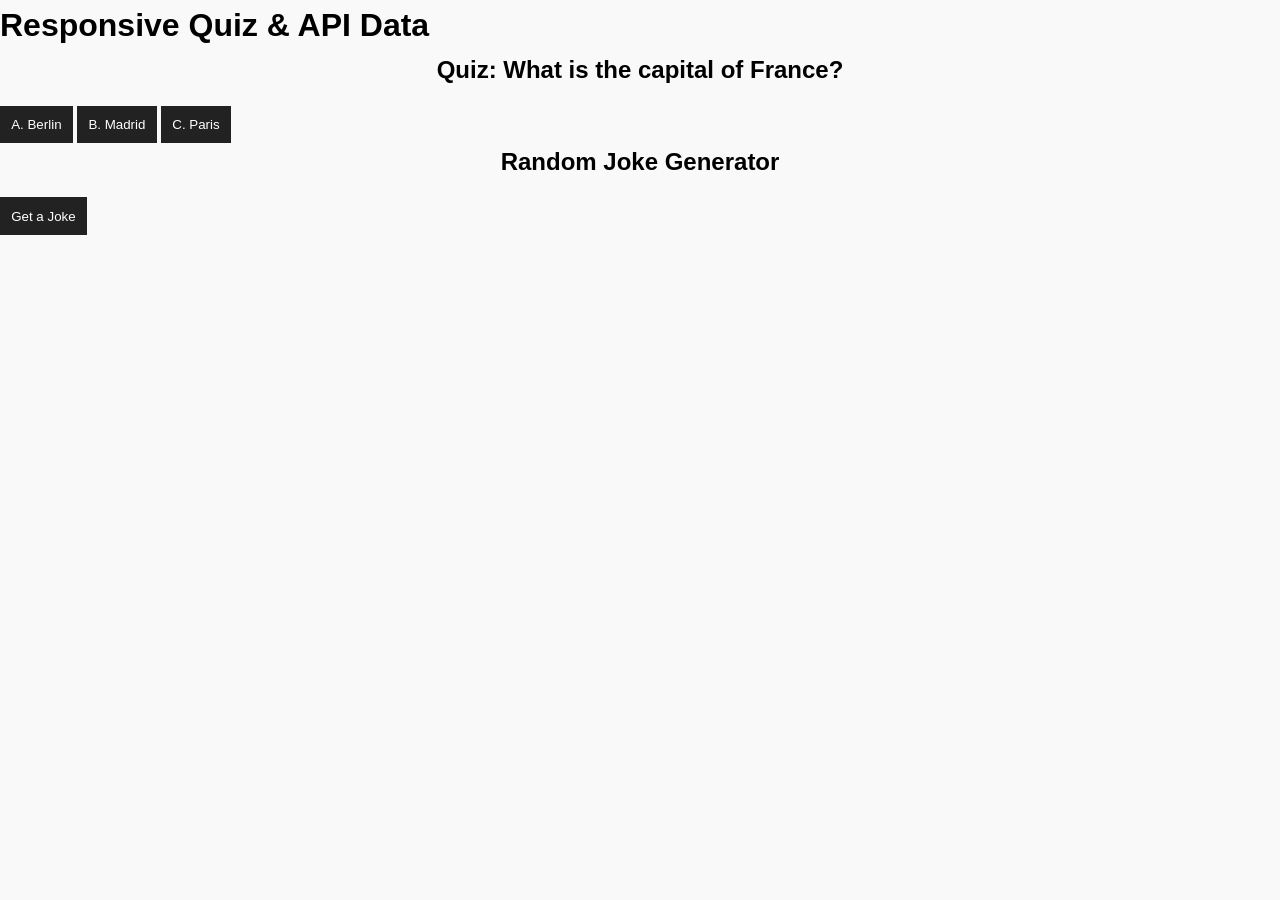
<file: index.html>
<!DOCTYPE html>
<html lang="en">
<head>
  <meta charset="UTF-8">
  <meta name="viewport" content="width=device-width, initial-scale=1.0">
  <title>Advanced Styling & JavaScript</title>
  <link rel="stylesheet" href="style.css">
</head>
<body>
  <h1>Responsive Quiz & API Data</h1>

  <!-- Interactive Quiz -->
  <div class="quiz">
    <h2>Quiz: What is the capital of France?</h2>
    <button onclick="checkAnswer('a')">A. Berlin</button>
    <button onclick="checkAnswer('b')">B. Madrid</button>
    <button onclick="checkAnswer('c')">C. Paris</button>
    <p id="quiz-result"></p>
  </div>

  <!-- API Data Fetch -->
  <div class="api-section">
    <h2>Random Joke Generator</h2>
    <button onclick="getJoke()">Get a Joke</button>
    <p id="joke"></p>
  </div>

  <script src="script.js"></script>
</body>
</html>
</file>
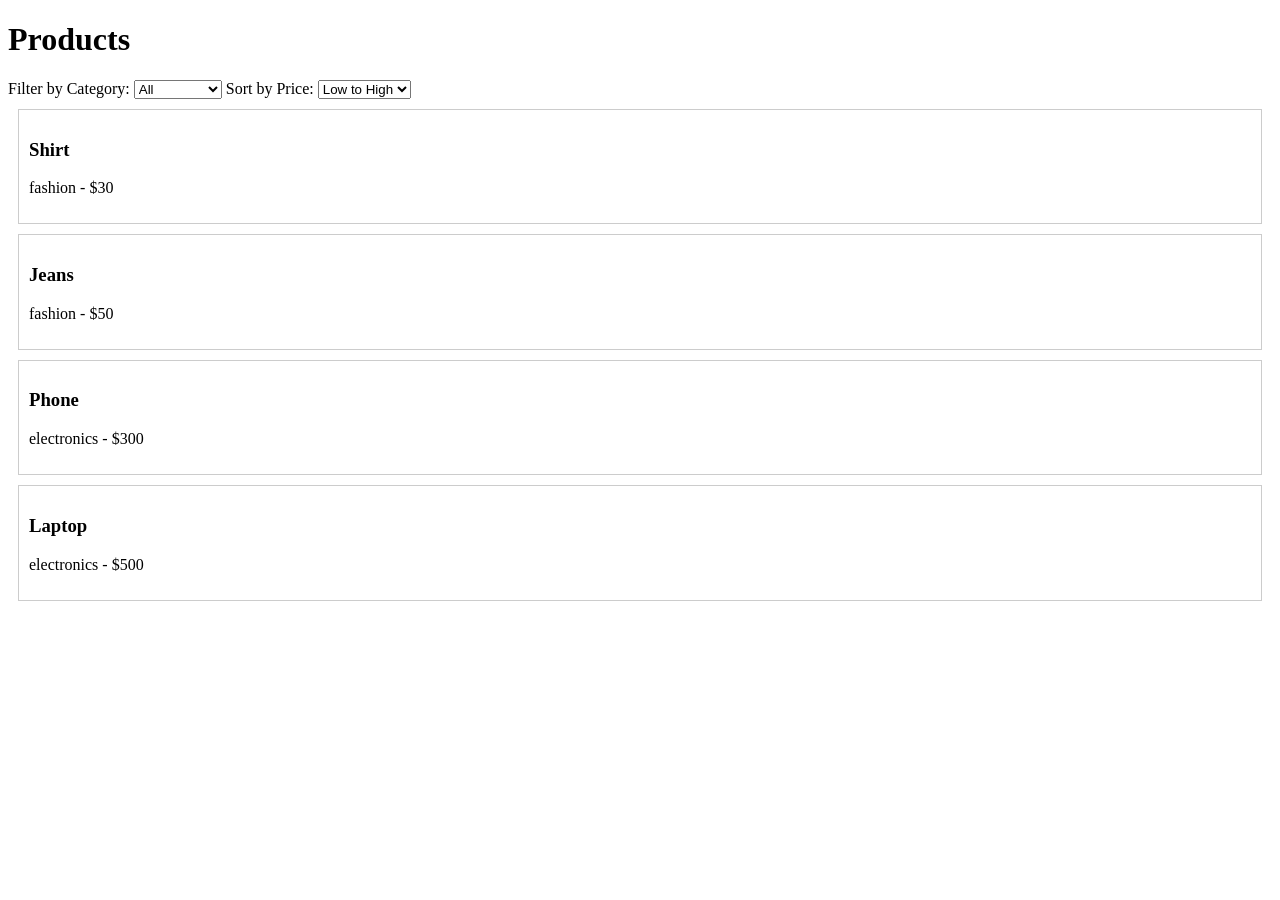
<file: products.html>
<!DOCTYPE html>
<html>
<head>
  <title>Product Filter</title>
  <style>
    .product { border: 1px solid #ccc; padding: 10px; margin: 10px; }
  </style>
</head>
<body>
  <h1>Products</h1>

  <label for="category">Filter by Category:</label>
  <select id="category" onchange="renderProducts()">
    <option value="all">All</option>
    <option value="electronics">Electronics</option>
    <option value="fashion">Fashion</option>
  </select>

  <label for="sort">Sort by Price:</label>
  <select id="sort" onchange="renderProducts()">
    <option value="asc">Low to High</option>
    <option value="desc">High to Low</option>
  </select>

  <div id="products"></div>

  <script>
    const productData = [
      { name: "Laptop", category: "electronics", price: 500 },
      { name: "Shirt", category: "fashion", price: 30 },
      { name: "Phone", category: "electronics", price: 300 },
      { name: "Jeans", category: "fashion", price: 50 }
    ];

    function renderProducts() {
      const category = document.getElementById("category").value;
      const sort = document.getElementById("sort").value;

      let filtered = productData.filter(p => category === "all" || p.category === category);
      filtered.sort((a, b) => sort === "asc" ? a.price - b.price : b.price - a.price);

      const container = document.getElementById("products");
      container.innerHTML = filtered.map(p => 
        `<div class="product"><h3>${p.name}</h3><p>${p.category} - $${p.price}</p></div>`
      ).join("");
    }

    renderProducts();
  </script>
</body>
</html>
</file>
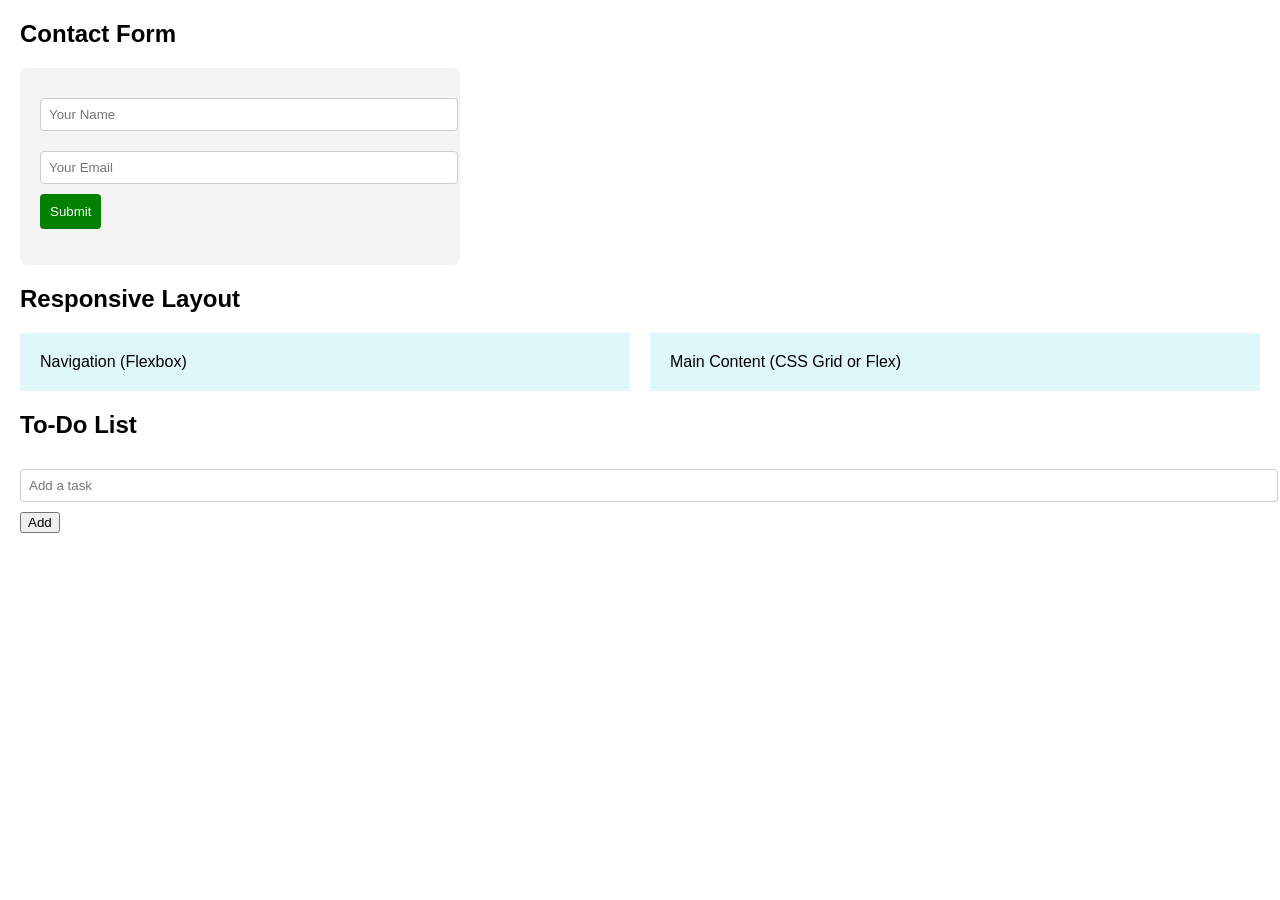
<file: task2.html>
<!DOCTYPE html>
<html lang="en">
<head>
  <meta charset="UTF-8">
  <meta name="viewport" content="width=device-width, initial-scale=1.0">
  <title>Intermediate HTML, CSS, JS Task</title>
  <style>
    body {
      font-family: Arial, sans-serif;
      margin: 20px;
    }
    form {
      background: #f4f4f4;
      padding: 20px;
      max-width: 400px;
      border-radius: 8px;
    }
    input[type="text"], input[type="email"] {
      width: 100%;
      padding: 8px;
      margin: 10px 0;
      border: 1px solid #ccc;
      border-radius: 4px;
    }
    input[type="submit"] {
      background: green;
      color: white;
      padding: 10px;
      border: none;
      border-radius: 4px;
      cursor: pointer;
    }
    .container {
      display: flex;
      flex-wrap: wrap;
      gap: 20px;
    }
    .box {
      flex: 1 1 300px;
      background: #e0f7fa;
      padding: 20px;
    }
    #todo-list li {
      margin: 5px 0;
    }
    @media (max-width: 600px) {
      .container {
        flex-direction: column;
      }
    }
  </style>
</head>
<body>

  <h2>Contact Form</h2>
  <form id="contactForm">
    <input type="text" id="name" placeholder="Your Name" required>
    <input type="email" id="email" placeholder="Your Email" required>
    <input type="submit" value="Submit">
    <p id="formMsg" style="color: red;"></p>
  </form>

  <h2>Responsive Layout</h2>
  <div class="container">
    <div class="box">Navigation (Flexbox)</div>
    <div class="box">Main Content (CSS Grid or Flex)</div>
  </div>

  <h2>To-Do List</h2>
  <input type="text" id="taskInput" placeholder="Add a task">
  <button onclick="addTask()">Add</button>
  <ul id="todo-list"></ul>

  <script>
    // Form Validation
    document.getElementById("contactForm").addEventListener("submit", function(e) {
      e.preventDefault();
      const name = document.getElementById("name").value;
      const email = document.getElementById("email").value;
      const msg = document.getElementById("formMsg");
      const emailRegex = /^[^\s@]+@[^\s@]+\.[^\s@]+$/;
      if (!name || !emailRegex.test(email)) {
        msg.textContent = "Please enter a valid name and email.";
      } else {
        msg.style.color = "green";
        msg.textContent = "Form submitted successfully!";
        document.getElementById("contactForm").reset();
      }
    });

    // To-Do List
    function addTask() {
      const taskInput = document.getElementById("taskInput");
      const task = taskInput.value.trim();
      if (task) {
        const li = document.createElement("li");
        li.textContent = task;
        const btn = document.createElement("button");
        btn.textContent = "Remove";
        btn.style.marginLeft = "10px";
        btn.onclick = () => li.remove();
        li.appendChild(btn);
        document.getElementById("todo-list").appendChild(li);
        taskInput.value = "";
      }
    }
  </script>

</body>
</html>
</file>
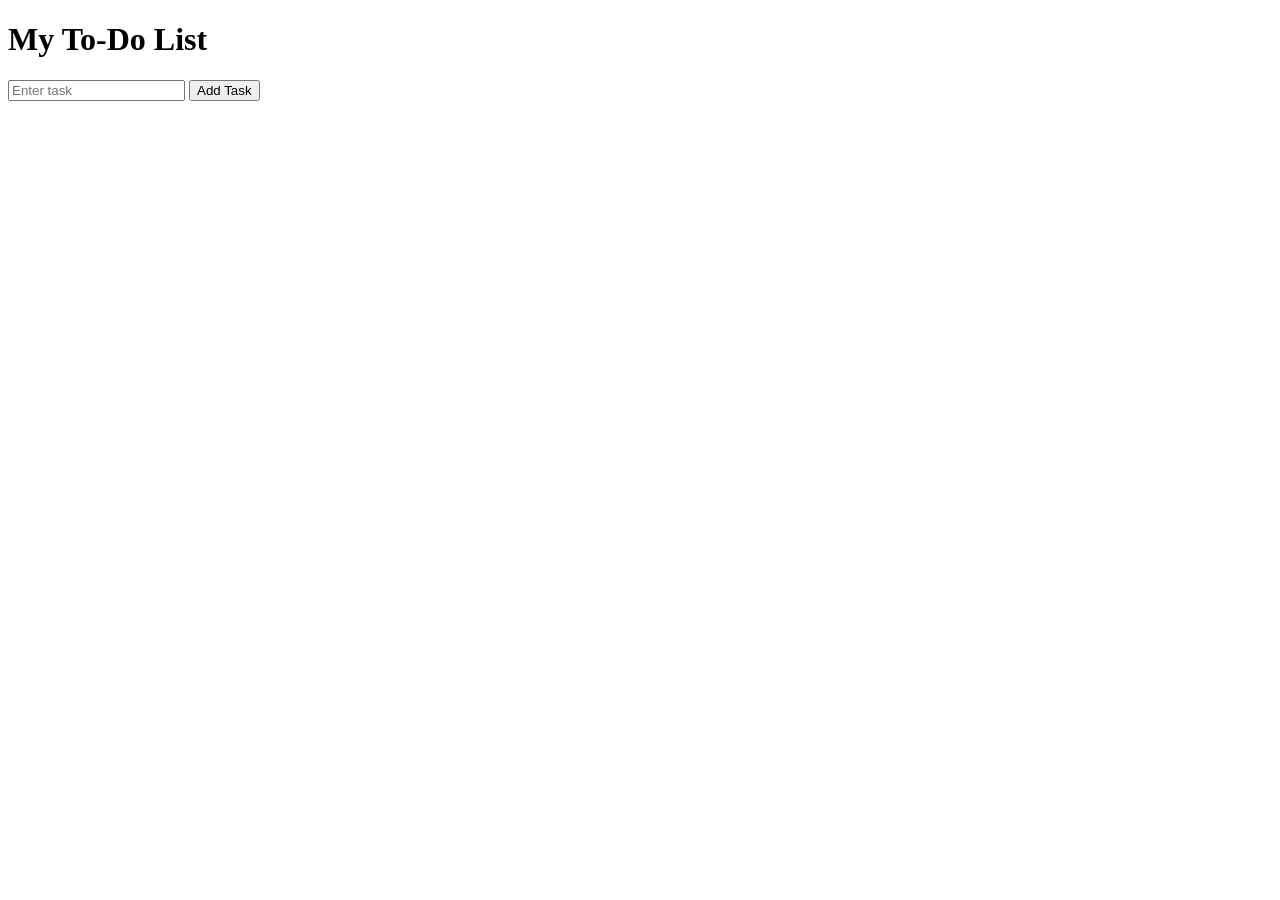
<file: todo.html>
<!DOCTYPE html>
<html>
<head>
  <title>To-Do List</title>
</head>
<body>
  <h1>My To-Do List</h1>
  <input type="text" id="task" placeholder="Enter task">
  <button onclick="addTask()">Add Task</button>
  <ul id="list"></ul>

  <script>
    const taskInput = document.getElementById("task");
    const list = document.getElementById("list");

    function loadTasks() {
      const tasks = JSON.parse(localStorage.getItem("tasks")) || [];
      list.innerHTML = "";
      tasks.forEach((t, i) => {
        list.innerHTML += `<li>${t} <button onclick="removeTask(${i})">❌</button></li>`;
      });
    }

    function addTask() {
      const task = taskInput.value;
      if (task) {
        const tasks = JSON.parse(localStorage.getItem("tasks")) || [];
        tasks.push(task);
        localStorage.setItem("tasks", JSON.stringify(tasks));
        taskInput.value = "";
        loadTasks();
      }
    }

    function removeTask(i) {
      const tasks = JSON.parse(localStorage.getItem("tasks"));
      tasks.splice(i, 1);
      localStorage.setItem("tasks", JSON.stringify(tasks));
      loadTasks();
    }

    loadTasks();
  </script>
</body>
</html>
</file>
<file: style.css>
*{margin:0;padding:0;box-sizing:border-box}body{font-family:sans-serif;line-height:1.6;background:#f9f9f9}header{background:#222;color:#fff;padding:1rem 0;text-align:center}nav ul{list-style:none;display:flex;justify-content:center;gap:1rem}nav a{color:#fff;text-decoration:none}section{padding:2rem}h2{text-align:center;margin-bottom:1rem}.project-card{background:#fff;padding:1rem;margin:1rem auto;border-radius:8px;max-width:500px;box-shadow:0 0 10px rgba(0,0,0,0.1)}form{display:flex;flex-direction:column;gap:1rem;max-width:400px;margin:auto}input,textarea{padding:0.5rem}button{padding:0.7rem;background:#222;color:#fff;border:none;cursor:pointer}footer{text-align:center;padding:1rem;background:#eee}

@media(max-width:600px){
  nav ul{flex-direction:column}
}
</file>
